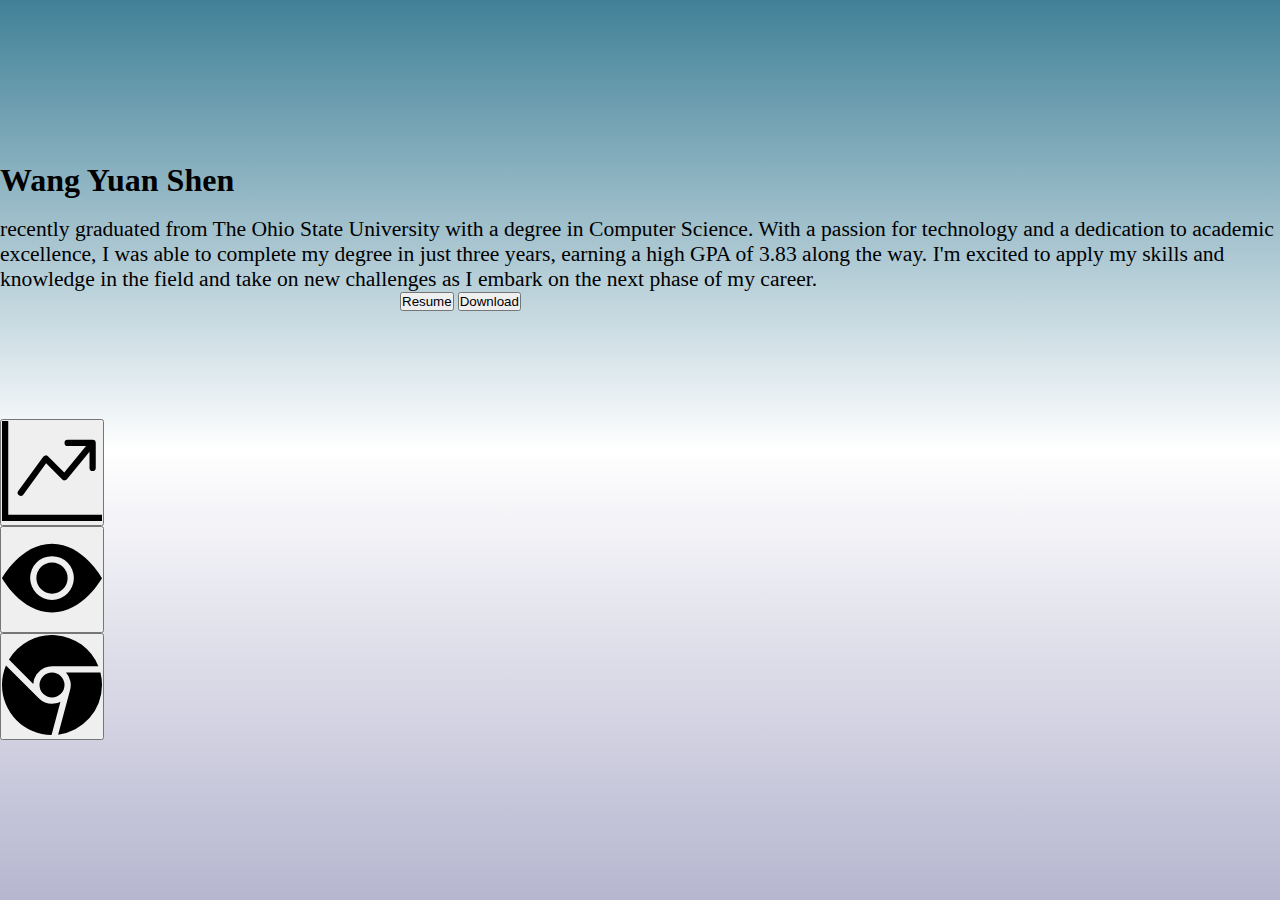
<file: index.html>
<!doctype html>
<html lang="en">
<head>
  <meta charset="utf-8">
  <meta name="viewport" content="width=device-width, initial-scale=1">
  <link rel="stylesheet" href="index.css"/>
  <title>yuanshen</title>

  <link href="https://cdn.jsdelivr.net/npm/bootstrap@5.3.0-alpha1/dist/css/bootstrap.min.css" rel="stylesheet" integrity="sha384-GLhlTQ8iRABdZLl6O3oVMWSktQOp6b7In1Zl3/Jr59b6EGGoI1aFkw7cmDA6j6gD" crossorigin="anonymous">
</head>
<body>

<br> <br> <br> <br> <br> <br> <br> <br>
<script src="https://cdn.jsdelivr.net/npm/bootstrap@5.3.0-alpha1/dist/js/bootstrap.bundle.min.js" integrity="sha384-w76AqPfDkMBDXo30jS1Sgez6pr3x5MlQ1ZAGC+nuZB+EYdgRZgiwxhTBTkF7CXvN" crossorigin="anonymous"></script>
<div class="text-center">
  <br>
  <h1 class="display-5 fw-bold">Wang Yuan Shen</h1>
  <br>
  <div class="col-lg-6 mx-auto">
      <p class="bold">recently graduated from The Ohio State University with a degree in Computer Science. With a passion for technology and a dedication to academic excellence, I was able to complete my degree in just three years, earning a high GPA of 3.83 along the way. I'm excited to apply my skills and knowledge in the field and take on new challenges as I embark on the next phase of my career.</p>
  </div>

  <div class="d-grid gap-2 d-sm-flex justify-content-sm-center"  style="margin-left:400px;margin-top:0px" >
    <button onclick="location.href='Resume.html'" type="button" class="btn btn-primary btn-lg px-4 gap-3" >Resume</button>
    <button onclick="location.href='Resume.html'" type="button" class="btn btn-outline-secondary btn-lg px-4">Download</button>
  </div>
 <br><br><br><br><br><br>
  <div class="container text-center">
    <div class="row align-items-center">
      <div class="col">
        <button onclick="location.href='stock.html'" type="button" class="btn btn-icon">
          <svg  xmlns="http://www.w3.org/2000/svg" width="100" height="100" fill="currentColor" class="bi bi-graph-up-arrow" viewBox="0 0 16 16">
            <path fill-rule="evenodd" d="M0 0h1v15h15v1H0V0Zm10 3.5a.5.5 0 0 1 .5-.5h4a.5.5 0 0 1 .5.5v4a.5.5 0 0 1-1 0V4.9l-3.613 4.417a.5.5 0 0 1-.74.037L7.06 6.767l-3.656 5.027a.5.5 0 0 1-.808-.588l4-5.5a.5.5 0 0 1 .758-.06l2.609 2.61L13.445 4H10.5a.5.5 0 0 1-.5-.5Z"/>
          </svg>
        </button>

      </div>
      <div class="col">
        <button onclick="location.href='vision.html'" type="button" class="btn btn-icon">
          <svg  xmlns="http://www.w3.org/2000/svg" width="100" height="100" fill="currentColor" class="bi bi-eye-fill" viewBox="0 0 16 16">
            <path d="M10.5 8a2.5 2.5 0 1 1-5 0 2.5 2.5 0 0 1 5 0z"/>
            <path d="M0 8s3-5.5 8-5.5S16 8 16 8s-3 5.5-8 5.5S0 8 0 8zm8 3.5a3.5 3.5 0 1 0 0-7 3.5 3.5 0 0 0 0 7z"/>
          </svg>
        </button>
      </div>
      <div class="col">
        <button onclick="location.href='webapp.html'" type="button" class="btn btn-icon">
          <svg  xmlns="http://www.w3.org/2000/svg" width="100" height="100" fill="currentColor" class="bi bi-browser-chrome" viewBox="0 0 16 16">
            <path fill-rule="evenodd" d="M16 8a8.001 8.001 0 0 1-7.022 7.94l1.902-7.098a2.995 2.995 0 0 0 .05-1.492A2.977 2.977 0 0 0 10.237 6h5.511A8 8 0 0 1 16 8ZM0 8a8 8 0 0 0 7.927 8l1.426-5.321a2.978 2.978 0 0 1-.723.255 2.979 2.979 0 0 1-1.743-.147 2.986 2.986 0 0 1-1.043-.7L.633 4.876A7.975 7.975 0 0 0 0 8Zm5.004-.167L1.108 3.936A8.003 8.003 0 0 1 15.418 5H8.066a2.979 2.979 0 0 0-1.252.243 2.987 2.987 0 0 0-1.81 2.59ZM8 10a2 2 0 1 0 0-4 2 2 0 0 0 0 4Z"/>
          </svg>
        </button>

      </div>
    </div>
  </div>


</div>
</body>
</html>
</file>
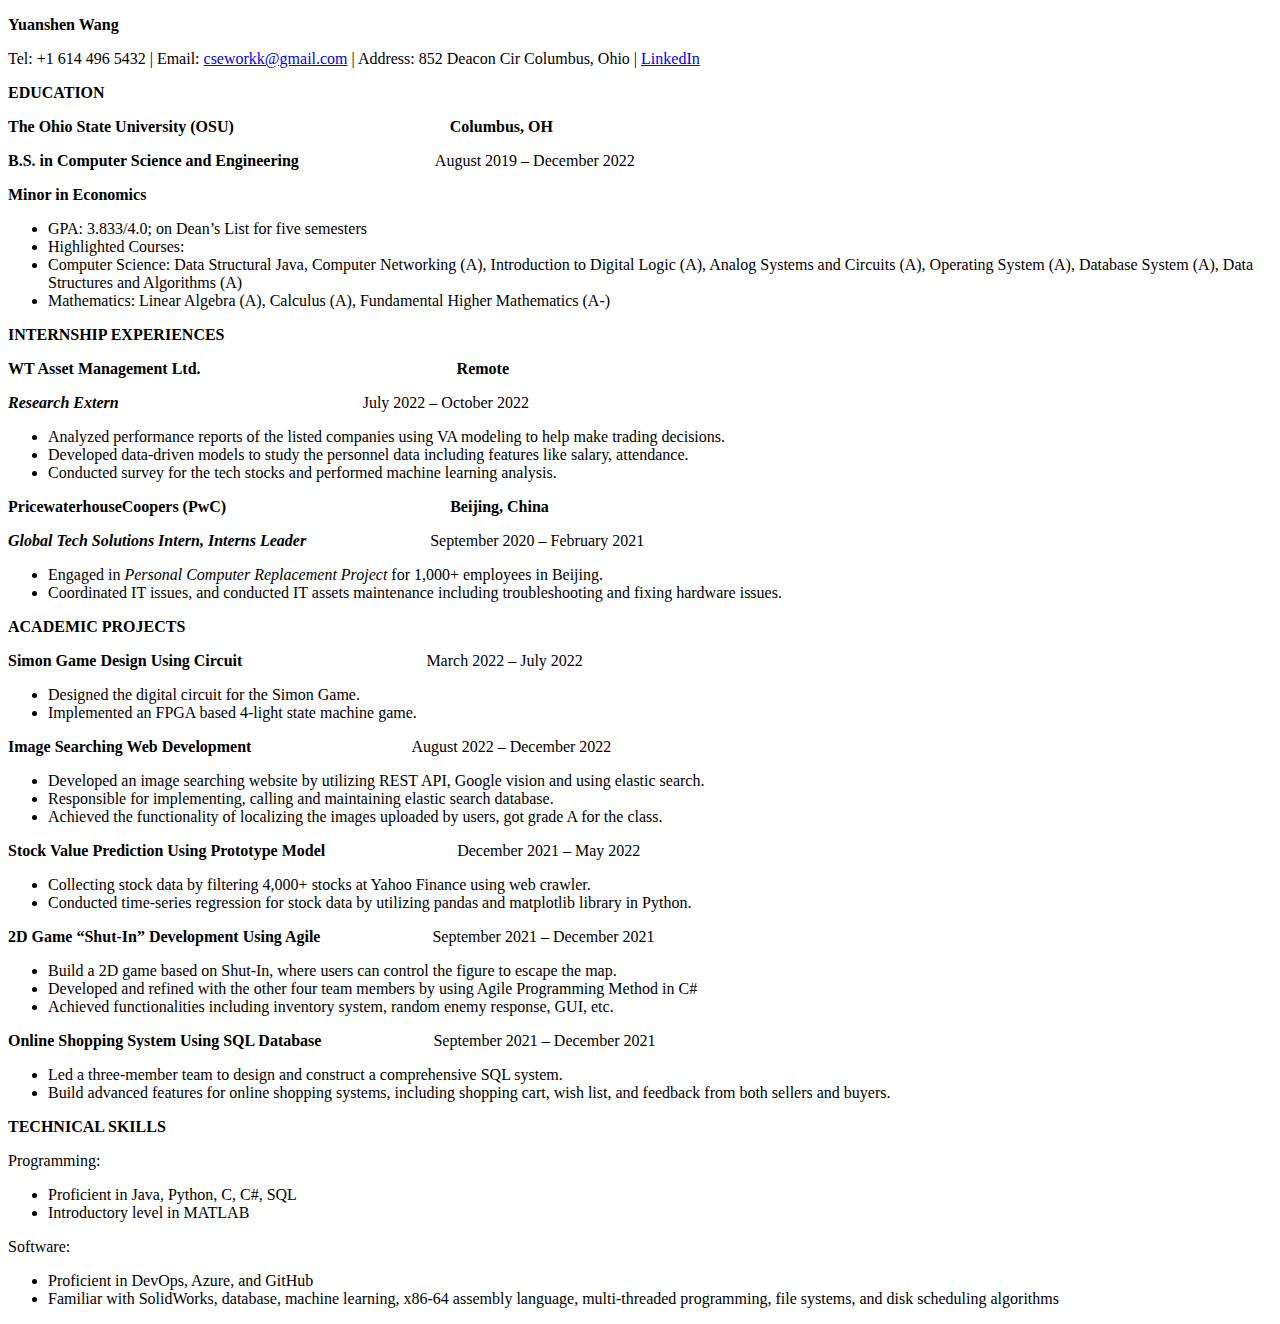
<file: Resume.html>
<!DOCTYPE html>
<html lang="en">
<head>
    <meta charset="UTF-8">
    <title>Title</title>
</head>
<body>
<p><strong>Yuanshen Wang</strong></p>
<p>Tel: +1 614 496 5432 | Email: <a href="mailto:cseworkk@gmail.com">cseworkk@gmail.com</a> | Address: 852 Deacon Cir Columbus, Ohio | <a href="http://www.linkedin.com/in/yuanshen-wang-7b1129269">LinkedIn</a></p>
<p><strong>EDUCATION</strong></p>
<p><strong>The Ohio State University (OSU)                                                      Columbus, OH</strong></p>
<p><strong>B.S. in Computer Science and Engineering                  </strong>                August 2019 – December 2022</p>
<p><strong>Minor</strong><strong> in Economics</strong></p>
<ul>
    <li>GPA: 3.833/4.0; on Dean’s List for five semesters</li>
    <li>Highlighted Courses:</li>
    <li>Computer Science: Data Structural Java, Computer Networking (A), Introduction to Digital Logic (A), Analog Systems and Circuits (A), Operating System (A), Database System (A), Data Structures and Algorithms (A)</li>
    <li>Mathematics: Linear Algebra (A), Calculus (A), Fundamental Higher Mathematics (A-)</li>
</ul>
<p><strong>INTERNSHIP EXPERIENCES</strong></p>
<p><strong>WT Asset Management Ltd.                                                                Remote</strong></p>
<p><strong><em>Research Extern</em></strong>                                                             July 2022 – October 2022</p>
<ul>
    <li>Analyzed performance reports of the listed companies using VA modeling to help make trading decisions.</li>
    <li>Developed data-driven models to study the personnel data including features like salary, attendance.</li>
    <li>Conducted survey for the tech stocks and performed machine learning analysis.</li>
</ul>
<p><strong>PricewaterhouseCoopers (PwC)                                                        Beijing, China</strong></p>
<p><strong><em>Global Tech Solutions Intern, Interns Leader</em></strong>                               September 2020 – February 2021</p>
<ul>
    <li>Engaged in <em>Personal Computer Replacement</em><em> Project</em> for 1,000+ employees in Beijing.</li>
    <li>Coordinated IT issues, and conducted IT assets maintenance including troubleshooting and fixing hardware issues.</li>
</ul>
<p><strong>ACADEMIC PROJECTS</strong></p>
<p><strong>Simon Game Design Using Circuit    </strong>                                          March 2022 – July 2022</p>
<ul>
    <li>Designed the digital circuit for the Simon Game.</li>
    <li>Implemented an FPGA based 4-light state machine game.</li>
</ul>
<p><strong>Image Searching Web Development                                        </strong>August 2022 – December 2022</p>
<ul>
    <li>Developed an image searching website by utilizing REST API, Google vision and using elastic search.</li>
    <li>Responsible for implementing, calling and maintaining elastic search database.</li>
    <li>Achieved the functionality of localizing the images uploaded by users, got grade A for the class.</li>
</ul>
<p><strong>Stock Value Prediction Using Prototype Model                                 </strong>December 2021 – May 2022</p>
<ul>
    <li>Collecting stock data by filtering 4,000+ stocks at Yahoo Finance using web crawler.</li>
    <li>Conducted time-series regression for stock data by utilizing pandas and matplotlib library in Python.</li>
</ul>
<p><strong>2D Game “Shut-In” Development Using Agile</strong>                            September 2021 – December 2021</p>
<ul>
    <li>Build a 2D game based on Shut-In, where users can control the figure to escape the map.</li>
    <li>Developed and refined with the other four team members by using Agile Programming Method in C#</li>
    <li>Achieved functionalities including inventory system, random enemy response, GUI, etc.</li>
</ul>
<p><strong>Online Shopping System Using</strong> <strong>SQL Database                            </strong>September 2021 – December 2021</p>
<ul>
    <li>Led a three-member team to design and construct a comprehensive SQL system.</li>
    <li>Build advanced features for online shopping systems, including shopping cart, wish list, and feedback from both sellers and buyers.</li>
</ul>
<p><strong>TECHNICAL SKILLS</strong></p>
<p>Programming:</p>
<ul>
    <li>Proficient in Java, Python, C, C#, SQL</li>
    <li>Introductory level in MATLAB</li>
</ul>
<p>Software:</p>
<ul>
    <li>Proficient in DevOps, Azure, and GitHub</li>
    <li>Familiar with SolidWorks, database, machine learning, x86-64 assembly language, multi-threaded programming, file systems, and disk scheduling algorithms</li>
</ul>
</body>
</html>
</file>
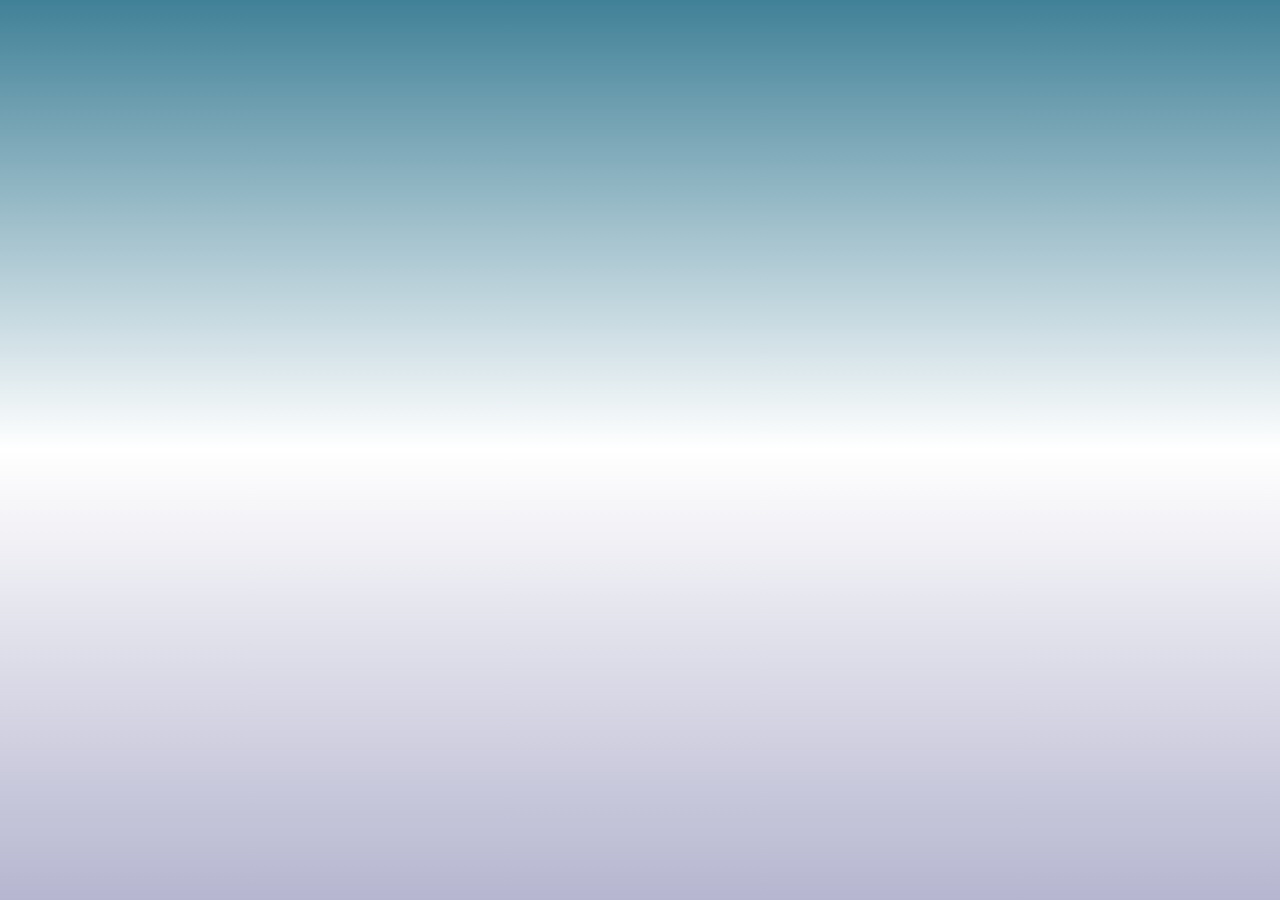
<file: stock.html>
<!doctype html>
<html lang="en">
<head>
    <meta charset="utf-8">
    <meta name="viewport" content="width=device-width, initial-scale=1">
    <link rel="stylesheet" href="index.css"/>
    <title>yuanshen</title>
    <script src="https://cdn.jsdelivr.net/npm/bootstrap@5.3.0-alpha1/dist/js/bootstrap.bundle.min.js" integrity="sha384-w76AqPfDkMBDXo30jS1Sgez6pr3x5MlQ1ZAGC+nuZB+EYdgRZgiwxhTBTkF7CXvN" crossorigin="anonymous"></script>
    <link href="https://cdn.jsdelivr.net/npm/bootstrap@5.3.0-alpha1/dist/css/bootstrap.min.css" rel="stylesheet" integrity="sha384-GLhlTQ8iRABdZLl6O3oVMWSktQOp6b7In1Zl3/Jr59b6EGGoI1aFkw7cmDA6j6gD" crossorigin="anonymous">
</head>


<br> <br> <br> <br> <br> <br> <br> <br>


</html>
</file>
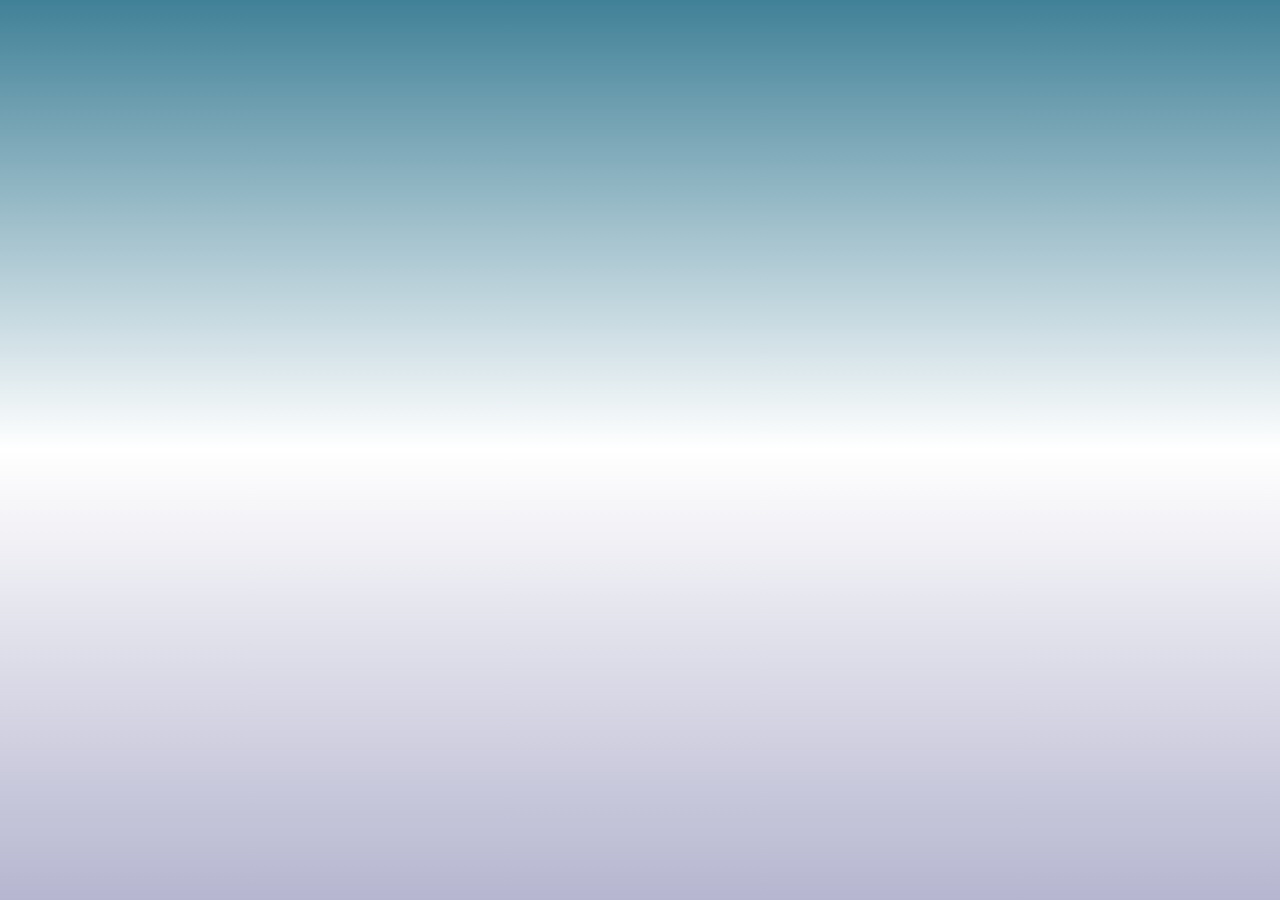
<file: vision.html>
<!doctype html>
<html lang="en">
<head>
    <meta charset="utf-8">
    <meta name="viewport" content="width=device-width, initial-scale=1">
    <link rel="stylesheet" href="index.css"/>
    <title>yuanshen</title>
    <script src="https://cdn.jsdelivr.net/npm/bootstrap@5.3.0-alpha1/dist/js/bootstrap.bundle.min.js" integrity="sha384-w76AqPfDkMBDXo30jS1Sgez6pr3x5MlQ1ZAGC+nuZB+EYdgRZgiwxhTBTkF7CXvN" crossorigin="anonymous"></script>
    <link href="https://cdn.jsdelivr.net/npm/bootstrap@5.3.0-alpha1/dist/css/bootstrap.min.css" rel="stylesheet" integrity="sha384-GLhlTQ8iRABdZLl6O3oVMWSktQOp6b7In1Zl3/Jr59b6EGGoI1aFkw7cmDA6j6gD" crossorigin="anonymous">
</head>


<br> <br> <br> <br> <br> <br> <br> <br>


</html>
</file>
<file: index.css>
* {margin:0;padding:0}
body {
    /* 设置背景图片和颜色 */
    /* 创建一个从左上到右下的线性渐变 */

    background: linear-gradient(rgba(17, 97, 126, 0.8), #ffffff, #b6b6d0) no-repeat fixed center;
}
.bold{
    font-size: 1.35rem;
    font-weight: 500;
}
.btn-icon {
    --bs-btn-color: #212529;
    --bs-btn-border-color: #212529;
    --bs-btn-hover-color: #fff;
    --bs-btn-hover-bg: #212529;
    --bs-btn-hover-border-color: #212529;
    --bs-btn-focus-shadow-rgb: 33, 37, 41;
    --bs-btn-active-color: #fff;
    --bs-btn-active-bg: #212529;
    --bs-btn-active-border-color: transparent;
    --bs-btn-active-shadow: inset 0 3px 5px rgba(0, 0, 0, 0.125);
    --bs-btn-disabled-color: #212529;
    --bs-btn-disabled-bg: transparent;
    --bs-btn-disabled-border-color: #212529;
    --bs-gradient: none;
}
</file>
